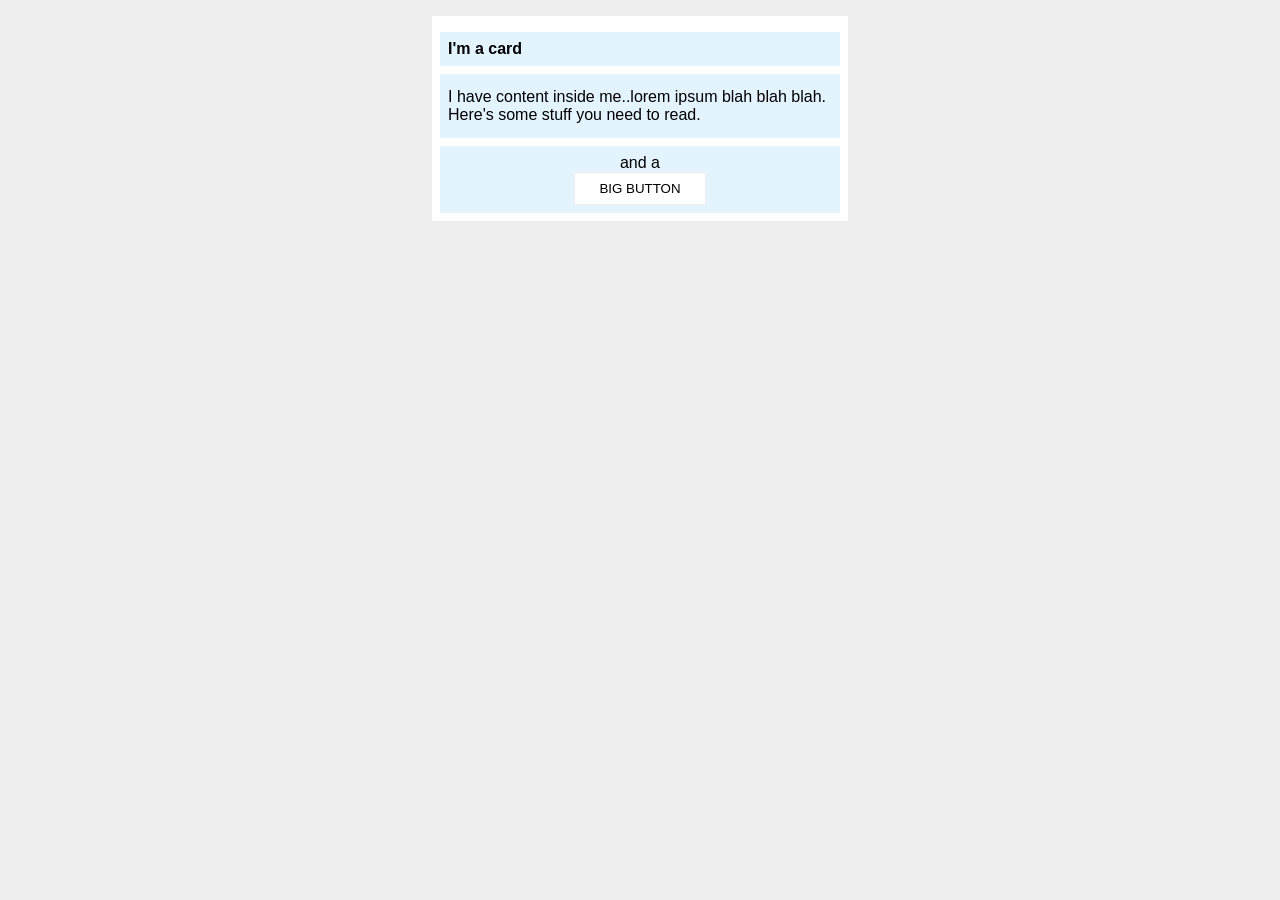
<file: foundations/block-and-inline/02-margin-and-padding-2/index.html>
<!DOCTYPE html>
<html lang="en">
  <head>
    <meta charset="UTF-8">
    <meta http-equiv="X-UA-Compatible" content="IE=edge">
    <meta name="viewport" content="width=device-width, initial-scale=1.0">
    <title>Margin and Padding exercise 2</title>
    <link rel="stylesheet" href="style.css">
  </head>
  <body>
    <div class="card">
      <h1 class="title">I'm a card</h1>
      <div class="content">I have content inside me..lorem ipsum blah blah blah. Here's some stuff you need to read.</div>
      <div class="button-container">and a <p><button>BIG BUTTON</button></p></div>
    </div>
  </body>
</html>
</file>
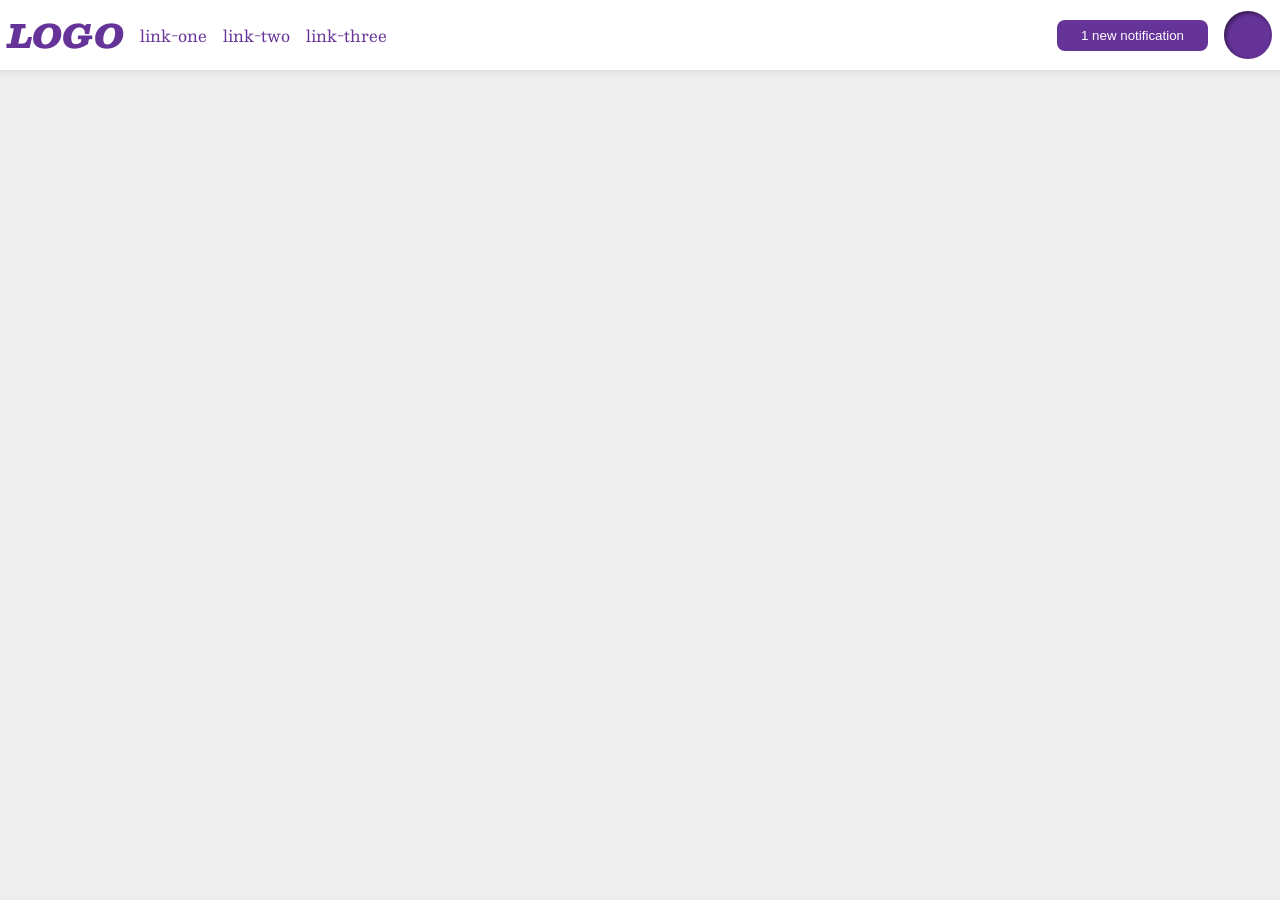
<file: foundations/flex/03-flex-header-2/index.html>
<!DOCTYPE html>
<html lang="en">
  <head>
    <meta charset="UTF-8">
    <meta http-equiv="X-UA-Compatible" content="IE=edge">
    <meta name="viewport" content="width=device-width, initial-scale=1.0">
    <title>Flex Header 2</title>
    <link rel="stylesheet" href="style.css">
  </head>
  <body>
    <div class="header">
      <div class="left-section">
        <div class="logo">
        LOGO
        </div>
        <ul class="links">
          <li><a href="https://google.com">link-one</a></li>
          <li><a href="https://google.com">link-two</a></li>
          <li><a href="https://google.com">link-three</a></li>
        </ul>
      </div>
      <div class="right-section">
        <button class="notifications">
         1 new notification
        </button>
        <div class="profile-image"></div>
      </div>
    </div>
  </body>
</html>
</file>
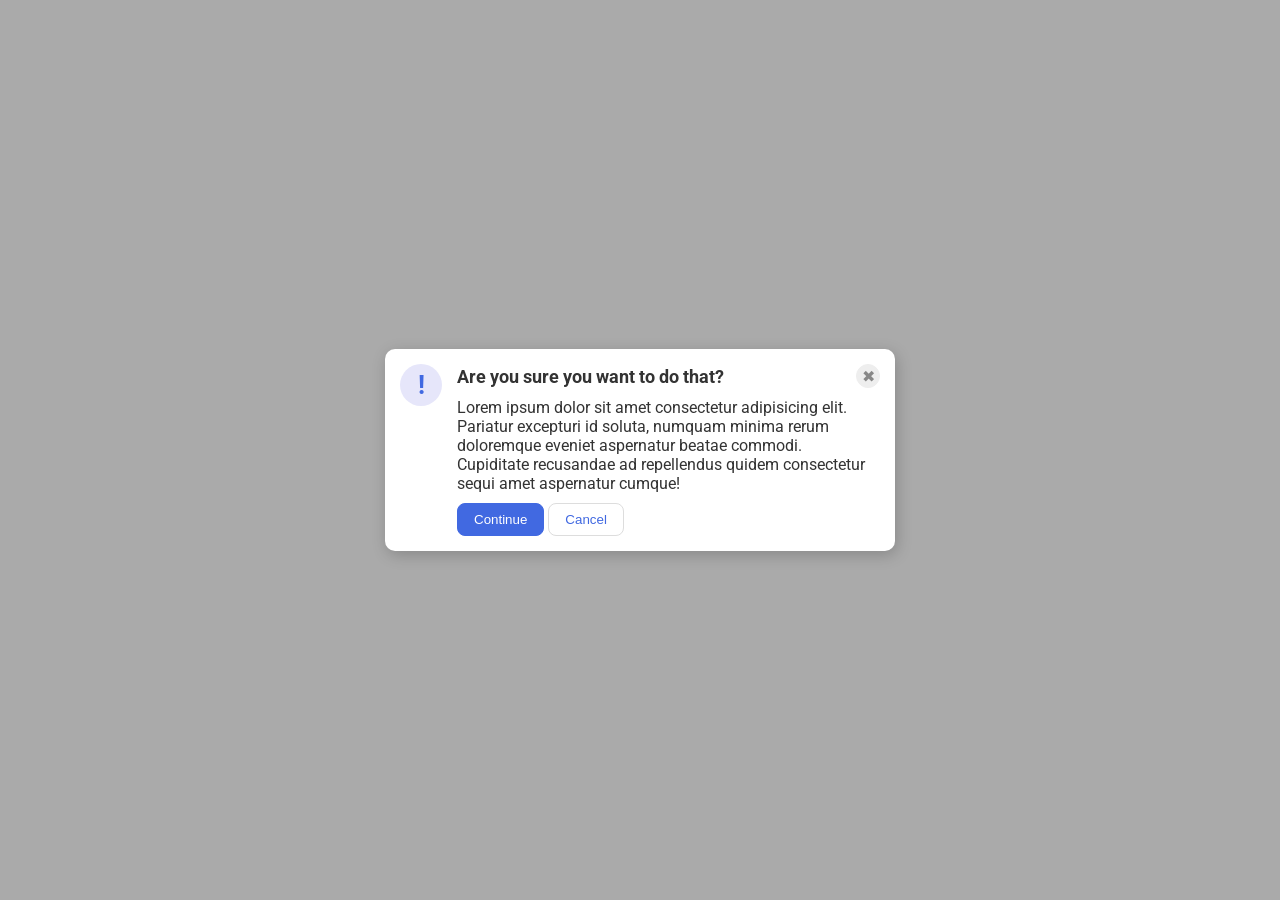
<file: foundations/flex/05-flex-modal/index.html>
<!DOCTYPE html>
<html lang="en">
  <head>
    <meta charset="UTF-8">
    <meta http-equiv="X-UA-Compatible" content="IE=edge">
    <meta name="viewport" content="width=device-width, initial-scale=1.0">
    <link rel="stylesheet" href="style.css">
    <title>Modal</title>
  </head>
  
  <body>

    <div class="modal">
      
    <div class="left-side">
      <div id="icon-container">
        <div class="icon">!</div>
      </div>
    </div>
    
    <div class="right-side">
      <div id="header-container">
        <div class="header">Are you sure you want to do that?</div>
        <button class="close-button">✖</button>
      </div>

      <div id="text-container">
        <div class="text">Lorem ipsum dolor sit amet consectetur adipisicing elit. Pariatur excepturi id soluta, numquam minima rerum doloremque eveniet aspernatur beatae commodi. Cupiditate recusandae ad repellendus quidem consectetur sequi amet aspernatur cumque!</div>
      </div>

      <div id="button-container">
        <button class="continue">Continue</button>
        <button class="cancel">Cancel</button>
      </div>
    </div>

    </div>

  </body>

</html>
</file>
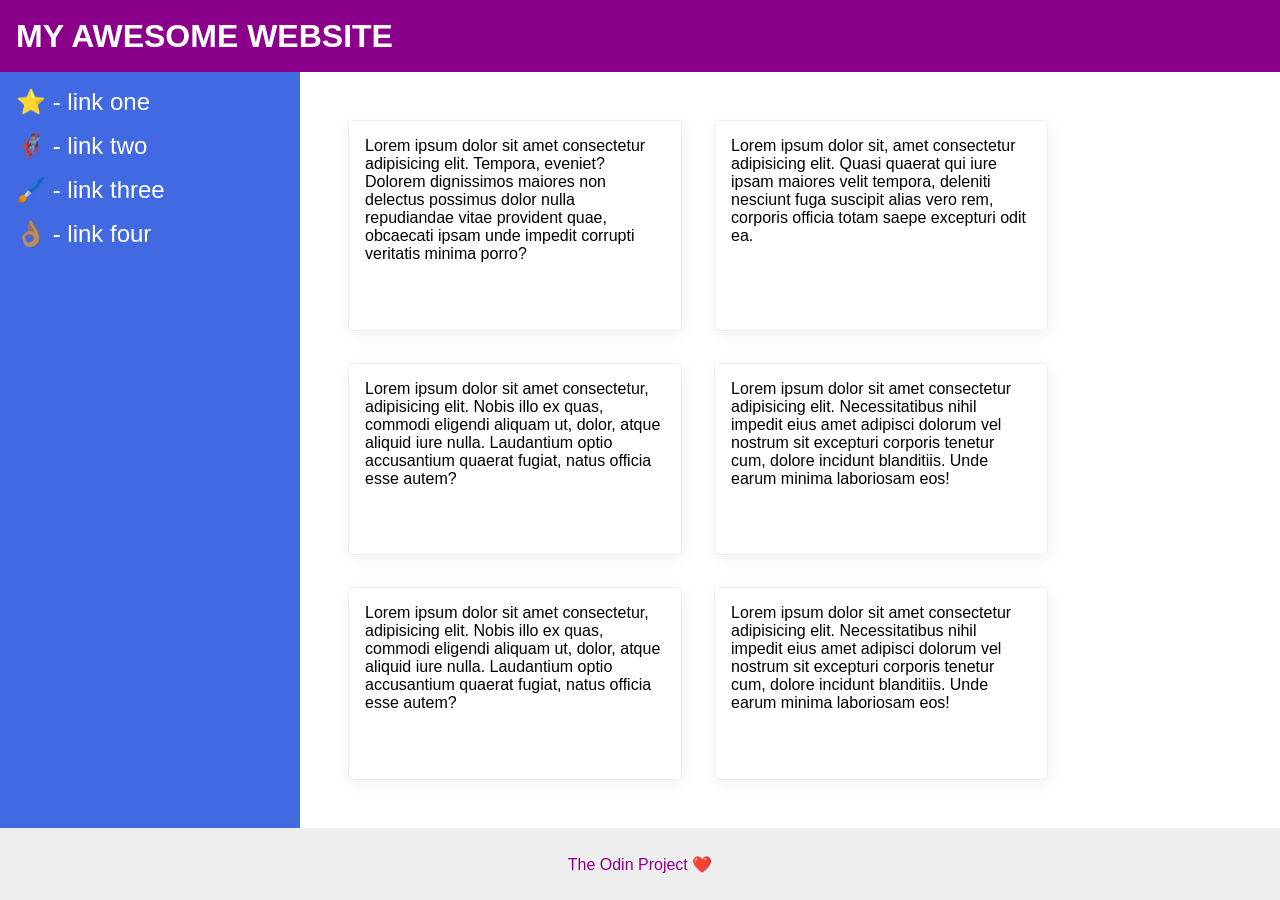
<file: foundations/flex/07-flex-layout-2/index.html>
<!DOCTYPE html>
<html lang="en">
  <head>
    <meta charset="UTF-8">
    <meta http-equiv="X-UA-Compatible" content="IE=edge">
    <meta name="viewport" content="width=device-width, initial-scale=1.0">
    <title>The Holy Grail</title>
    <link rel="stylesheet" href="style.css">
  </head>
  <body>
    <div class="header">
      MY AWESOME WEBSITE
    </div>
    <div class="container">
      <div class="sidebar">
        <ul>
         <li><a href="#">⭐ - link one</a></li>
          <li><a href="#">🦸🏽‍♂️ - link two</a></li>
          <li><a href="#">🖌️ - link three</a></li>
          <li><a href="#">👌🏽 - link four</a></li>
        </ul>
      </div>
      <div class="cards">
        <div class="card">Lorem ipsum dolor sit amet consectetur adipisicing elit. Tempora, eveniet? Dolorem dignissimos maiores non delectus possimus dolor nulla repudiandae vitae provident quae, obcaecati ipsam unde impedit corrupti veritatis minima porro?</div>
        <div class="card">Lorem ipsum dolor sit, amet consectetur adipisicing elit. Quasi quaerat qui iure ipsam maiores velit tempora, deleniti nesciunt fuga suscipit alias vero rem, corporis officia totam saepe excepturi odit ea.</div>
        <div class="card">Lorem ipsum dolor sit amet consectetur, adipisicing elit. Nobis illo ex quas, commodi eligendi aliquam ut, dolor, atque aliquid iure nulla. Laudantium optio accusantium quaerat fugiat, natus officia esse autem?</div>
        <div class="card">Lorem ipsum dolor sit amet consectetur adipisicing elit. Necessitatibus nihil impedit eius amet adipisci dolorum vel nostrum sit excepturi corporis tenetur cum, dolore incidunt blanditiis. Unde earum minima laboriosam eos!</div>
        <div class="card">Lorem ipsum dolor sit amet consectetur, adipisicing elit. Nobis illo ex quas, commodi eligendi aliquam ut, dolor, atque aliquid iure nulla. Laudantium optio accusantium quaerat fugiat, natus officia esse autem?</div>
        <div class="card">Lorem ipsum dolor sit amet consectetur adipisicing elit. Necessitatibus nihil impedit eius amet adipisci dolorum vel nostrum sit excepturi corporis tenetur cum, dolore incidunt blanditiis. Unde earum minima laboriosam eos!</div>
      </div>
    </div>
      <div class="footer">
        The Odin Project ❤️
      </div>
  </body>
</html>
</file>
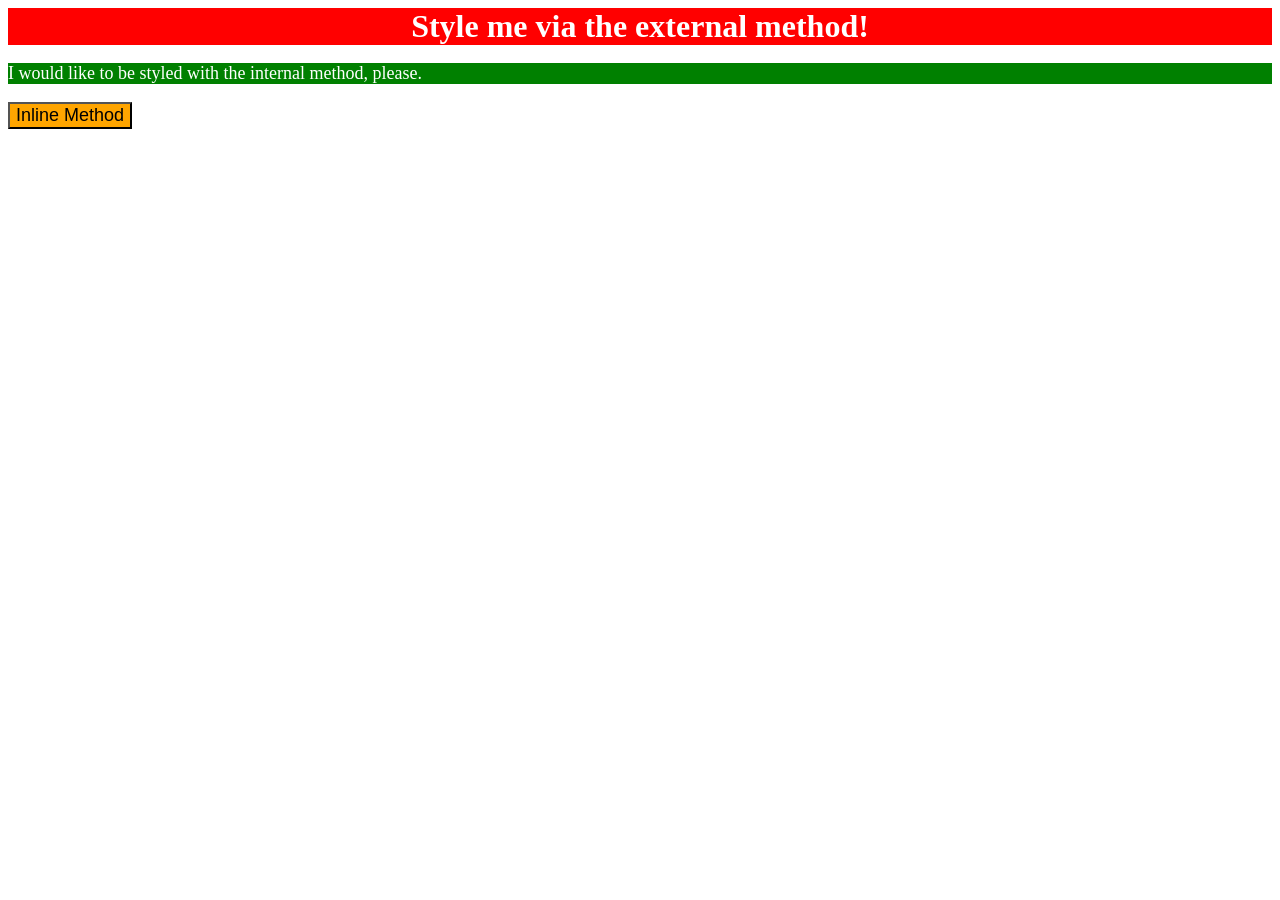
<file: foundations/intro-to-css/01-css-methods/index.html>
<!DOCTYPE html>
<html lang="en">
  <head>
    <style>
      p {
        color: white;
        background: green;
        font-size: 18px;
      }
    </style>
    <link rel="stylesheet" href="./styles.css">
    <meta charset="UTF-8">
    <meta http-equiv="X-UA-Compatible" content="IE=edge">
    <meta name="viewport" content="width=device-width, initial-scale=1.0">
    <title>Methods for Adding CSS</title>
  </head>
  <body>
    <div>Style me via the external method!</div>
    <p>I would like to be styled with the internal method, please.</p>
    <button style="color: black; background: orange; font-size: 18px;">Inline Method</button>
  </body>
</html>
</file>
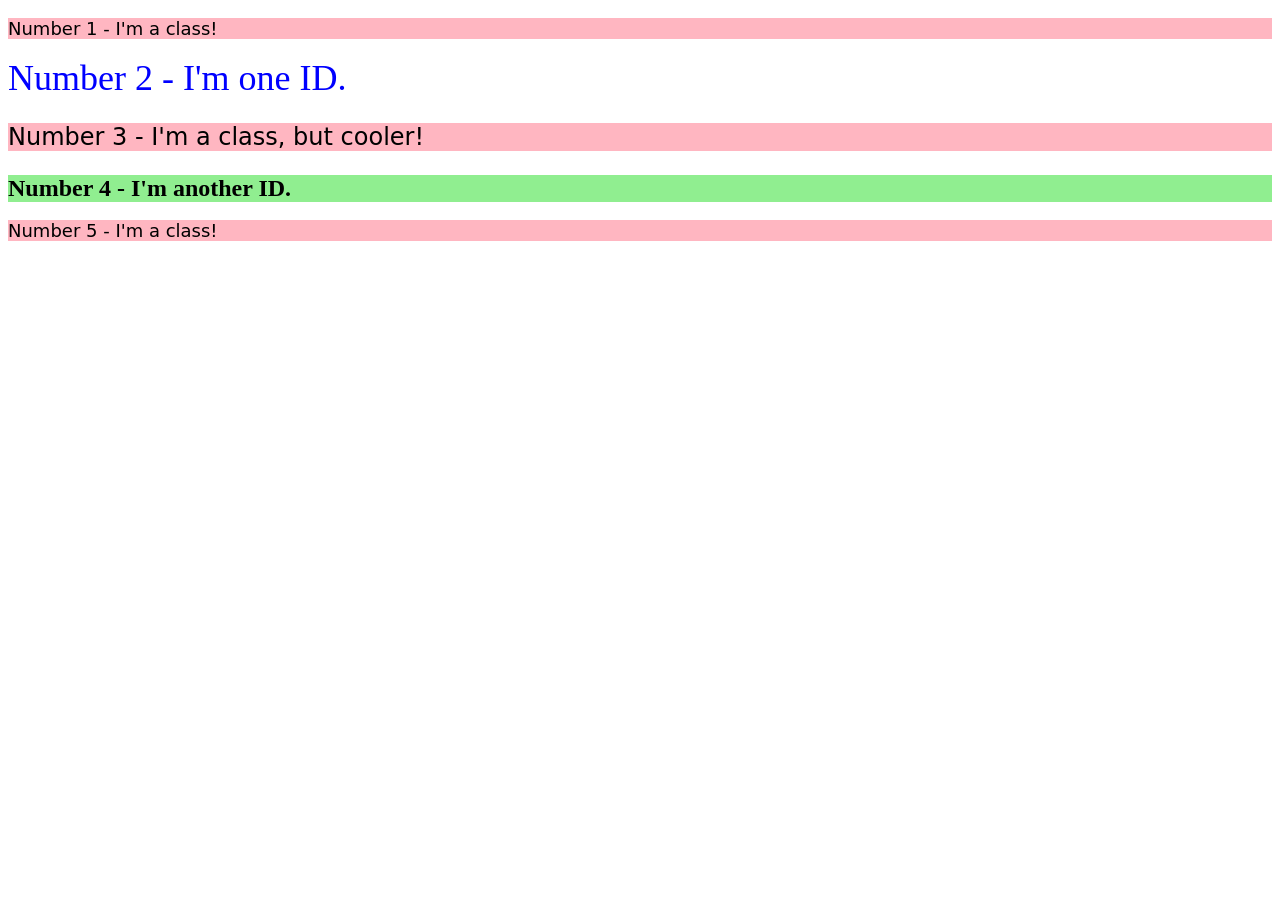
<file: foundations/intro-to-css/02-class-id-selectors/index.html>
<!DOCTYPE html>
<html lang="en">
  <head>
    <meta charset="UTF-8">
    <meta http-equiv="X-UA-Compatible" content="IE=edge">
    <meta name="viewport" content="width=device-width, initial-scale=1.0">
    <title>Class and ID Selectors</title>
    <link rel="stylesheet" href="style.css">
  </head>
  <body>
    <p class="odd">Number 1 - I'm a class!</p>
    <div id="numbertwo">Number 2 - I'm one ID.</div>
    <p class="odd cool-class">Number 3 - I'm a class, but cooler!</p>
    <div id="numberfour" class="cool-class">Number 4 - I'm another ID.</div>
    <p class="odd">Number 5 - I'm a class!</p>
  </body>
</html>
</file>
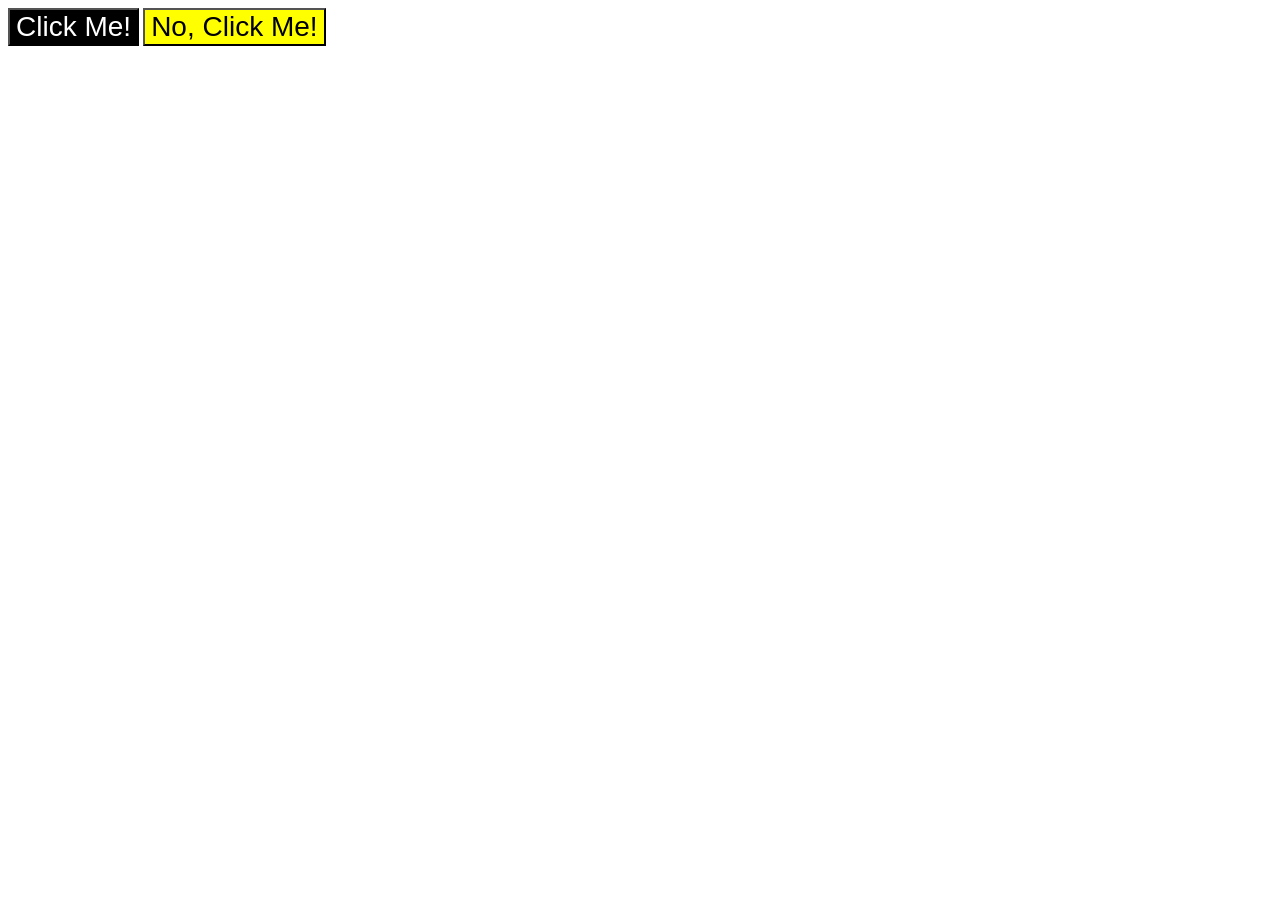
<file: foundations/intro-to-css/03-grouping-selectors/index.html>
<!DOCTYPE html>
<html lang="en">
  <head>
    <meta charset="UTF-8">
    <meta http-equiv="X-UA-Compatible" content="IE=edge">
    <meta name="viewport" content="width=device-width, initial-scale=1.0">
    <title>Grouping Selectors</title>
    <link rel="stylesheet" href="style.css">
  </head>
  <body>
    <button class="buttonl">Click Me!</button>
    <button class="buttonr">No, Click Me!</button>
  </body>
</html>
</file>
<file: foundations/block-and-inline/02-margin-and-padding-2/style.css>
body {
  background: #eee;
  font-family: sans-serif;
}

.card {
  width: 400px;
  background: #fff;
  margin: 16px auto;
  padding: 8px;
}

.title {
  background: #e3f4ff;
  padding: 8px;
  font-size: 16px;
  margin-top: 8px;
  margin-bottom: 8px;
}

.content {
  background: #e3f4ff;
  padding-left: 8px;
  padding-right: 8px;
  padding-top: 14px;
  padding-bottom: 14px;
  border-bottom: 8px solid #fff;
}

.button-container {
  background: #e3f4ff;
  text-align: center;
  padding-top: 8px;
}

button {
  background: white;
  border: 1px solid #eee;
  padding: 8px 24px;
  margin-bottom: 8px;
}

p {
  margin: 0px;
}
</file>
<file: foundations/flex/03-flex-header-2/style.css>
/* this is some magical font-importing.  
you'll learn about it later. */
@import url('https://fonts.googleapis.com/css2?family=Besley:ital,wght@0,400;1,900&display=swap');

body {
  margin: 0;
  background: #eee;
  font-family: Besley, serif;
}

.header {
  display: flex;
  justify-content: space-between;
  background: white;
  border-bottom: 1px solid #ddd;
  box-shadow: 0 0 8px rgba(0,0,0,.1);
  padding: 8px;
}

.profile-image {
  background: rebeccapurple;
  box-shadow: inset 2px 2px 4px rgba(0,0,0,.5);
  border-radius: 50%;
  width: 48px;
  height: 48px;
}

.logo {
  color: rebeccapurple;
  font-size: 32px;
  font-weight: 900;
  font-style: italic;
}

button {
  border: none;
  border-radius: 8px;
  background: rebeccapurple;
  color: white;
  padding: 8px 24px;
}

a {
  /* this removes the line under our links */
  text-decoration: none;
  color: rebeccapurple;
}

ul {
  display: flex;
  list-style-type: none;
  margin: 0;
  padding: 0;
  gap: 16px;
}

.left-section, .right-section {
  display: flex;
  align-items: center;
  gap: 16px;
}
</file>
<file: foundations/flex/05-flex-modal/style.css>
@import url('https://fonts.googleapis.com/css2?family=Roboto:wght@400;700&display=swap');

html, body {
  height: 100%;
}

body {
  font-family: Roboto, sans-serif;
  margin: 0;
  background: #aaa;
  color: #333;
  /* I'll give you this one for free lol */
  display: flex;
  align-items: center;
  justify-content: center;
}

.modal {
  background: white;
  width: 480px;
  border-radius: 10px;
  box-shadow: 2px 4px 16px rgba(0,0,0,.2);
  display: flex;
  padding: 15px;
}

.icon {
  color: royalblue;
  font-size: 26px;
  font-weight: 700;
  background: lavender;
  width: 42px;
  height: 42px;
  border-radius: 50%;
  display: flex;
  align-items: center;
  justify-content: center;
  flex-shrink: 0;
}

.close-button {
  background: #eee;
  border-radius: 50%;
  color: #888;
  font-weight: 400;
  font-size: 16px;
  height: 24px;
  width: 24px;
  align-items: center;
  justify-content: center;
  border: 1px solid #eee;
  padding: 0;
  flex-shrink: 0;
}

button {
  cursor: pointer;
  padding: 8px 16px;
  border-radius: 8px;
}

button.continue {
  background: royalblue;
  border: 1px solid royalblue;
  color: white;
}

button.cancel {
  background: white;
  border: 1px solid #ddd;
  color: royalblue;
}

#icon-container {
  display: flex;
  justify-content : center;
  align-items: top;
  flex-direction: row;
}

#header-container{ 
  display: flex;
  justify-content: space-between;
  align-items: center;
}

#text-container {
  display: flex;
  flex-direction: column;
  justify-content: space-between;
  align-items: center;
}

#button-container {
  display: flex;
  justify-content: left;
  align-items: center;
  gap: 4px;
}

.right-side {
  display: flex;
  justify-content: space-between;
  gap: 10px;
  flex-direction: column;
}

.left-side {
  display: flex;
  justify-content: left;
  align-items: center;
  gap: 8px;
  flex-direction: column;
  padding-right: 15px;
}

.header {
  font-size: 18px;
  font-weight: 700;
}

.text {
  padding-right: 5px;
}
</file>
<file: foundations/flex/07-flex-layout-2/style.css>
body {
  font-family: -apple-system, BlinkMacSystemFont, 'Segoe UI', Roboto, Oxygen, Ubuntu, Cantarell, 'Open Sans', 'Helvetica Neue', sans-serif;
  margin: 0;
  min-height: 100vh;
  display: flex;
  flex-direction: column;
}

.header {
  height: 72px;
  background: darkmagenta;
  color: white;
  font-size: 32px;
  font-weight: 900;
  display: flex;
  align-items: center;
  padding: 0 16px;
}

.footer {
  height: 72px;
  background: #eee;
  color: darkmagenta;
  display: flex;
  align-items: center;
  justify-content: center;
}

.sidebar {
  width: 300px;
  background: royalblue;
  box-sizing: border-box;
  flex-shrink: 0;
  padding: 16px;
}

.card {
  border: 1px solid #eee;
  box-shadow: 2px 4px 16px rgba(0,0,0,.06);
  border-radius: 4px;
  padding: 16px;
  width: 300px;
}

.container {
  display: flex;
  flex: 1;
}

.cards {
    padding: 48px;
    display: flex;
    flex-wrap: wrap;
    gap: 32px;
  }

  a {
    text-decoration: none;
    font-size: 24px;
    color: white;
  }

  li {
    margin-bottom: 16px;
  }

  ul {
    list-style: none;
    padding: 0;
    margin: 0;
  }
</file>
<file: foundations/intro-to-css/01-css-methods/styles.css>
div {
    color: white;
    background: red;
    font-size: 32px;
    text-align: center;
    font-weight: bold;
}
</file>
<file: foundations/intro-to-css/02-class-id-selectors/style.css>
.odd {
  background: lightpink;
  font-size: 18px;
  font-family: Verdana, "DejaVu Sans", sans-serif;
}

.cool-class {
  font-size: 24px;
}

#numbertwo {
  font-size: 36px;
  color: blue;
}

#numberfour {
  background-color: lightgreen;
  font-weight: bold;
}
</file>
<file: foundations/intro-to-css/03-grouping-selectors/style.css>
/* Add CSS Styling */
.buttonl,
.buttonr {
  font-size: 28px;
  font-family: helvetica, "times new roman", serif;
}

.buttonl {
  background-color: black;
  color: white;
}

.buttonr {
  background-color: yellow;
}
</file>
